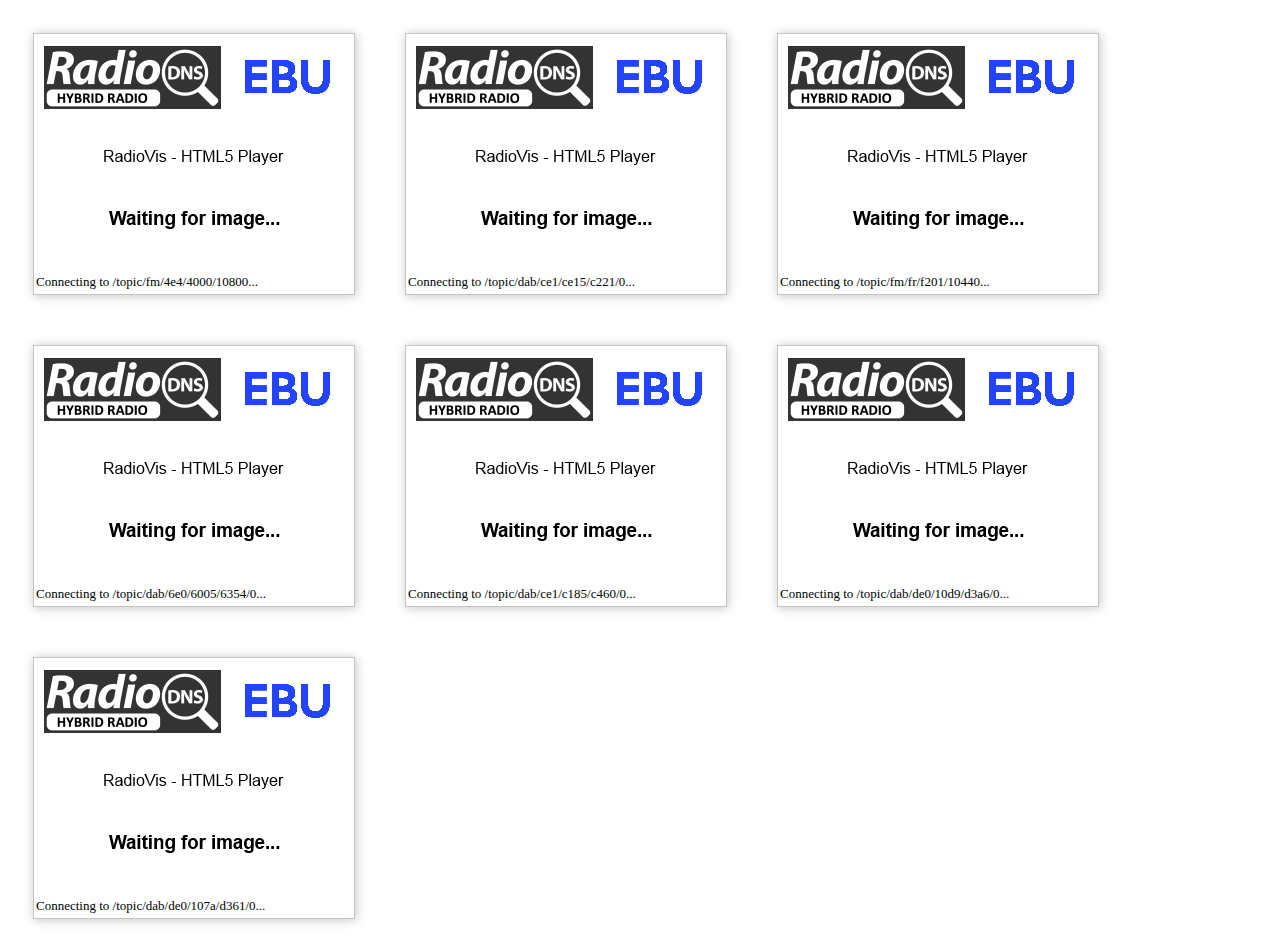
<file: index.html>
<!DOCTYPE html>
<html>
	<head>
		<title>RadioVis HTML5 Player</title>
		<link rel="stylesheet" href="css/style.css">
		<script src="js/radiovis-html5player.js"></script>
	</head>
	<body>
		<vis-frame id="frame1" class="frame fadeIn" topic="/topic/fm/4e4/4000/10800"></vis-frame>
		<vis-frame id="frame2" class="frame fadeIn" topic="/topic/dab/ce1/ce15/c221/0"></vis-frame>
		<vis-frame id="frame3" class="frame fadeIn" topic="/topic/fm/fr/f201/10440"></vis-frame>
		<vis-frame id="frame4" class="frame fadeIn" topic="/topic/dab/6e0/6005/6354/0"></vis-frame>
		<vis-frame id="frame5" class="frame fadeIn" topic="/topic/dab/ce1/c185/c460/0"></vis-frame>
		<vis-frame id="frame6" class="frame fadeIn" topic="/topic/dab/de0/10d9/d3a6/0"></vis-frame>
		<vis-frame id="frame7" class="frame fadeIn" topic="/topic/dab/de0/107a/d361/0"></vis-frame>
	</body>
</html>
</file>
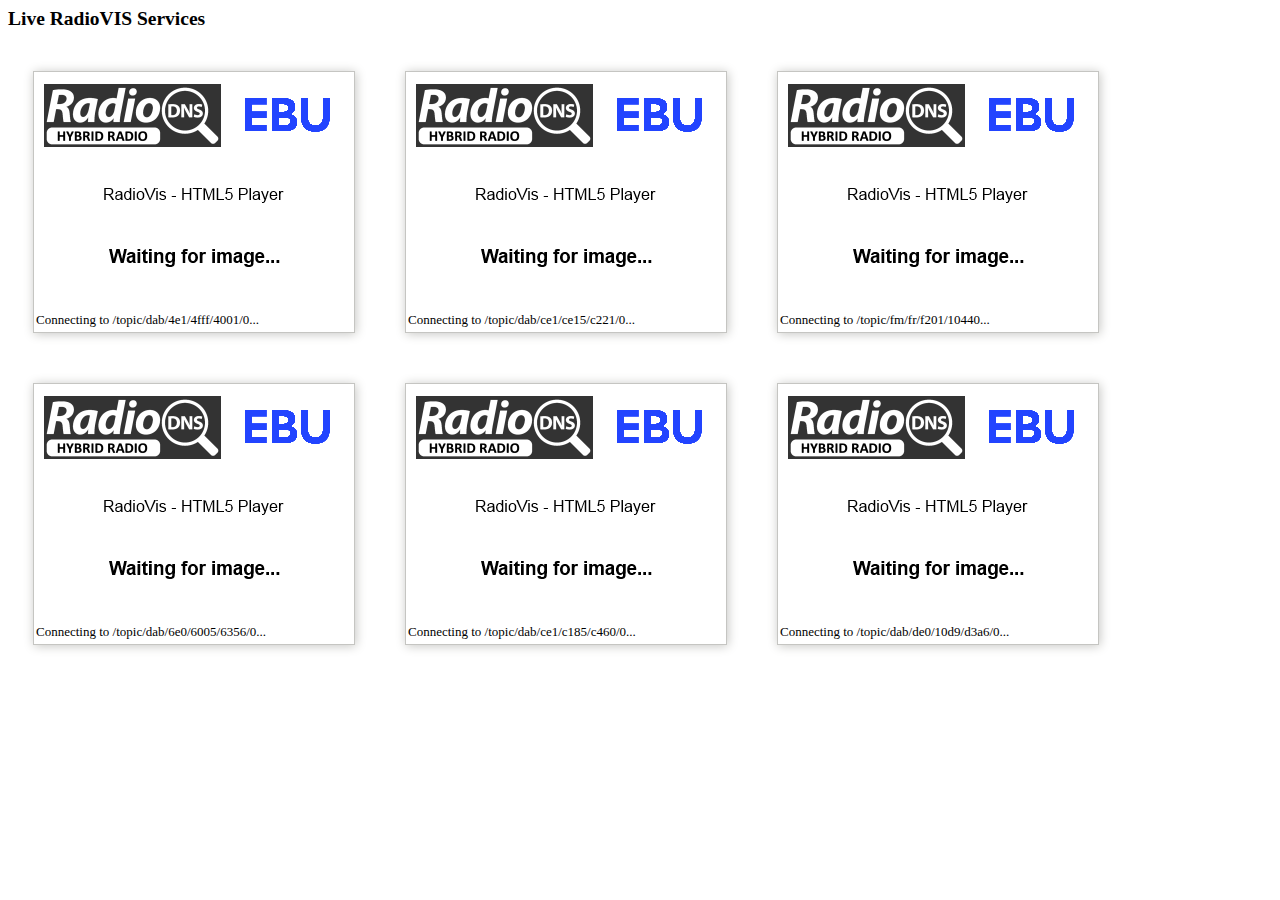
<file: we/index.html>
<html>
	<head>
		<title>RadioVis HTML5 Player</title>
		
		<style>
			body{
				font-family: verdana;
				font-size:13px;
			}

			.radiovis-main {
				border: 1px #C5C5C2 solid;
				box-shadow: 1px 1px 10px 0px #C5C5C2;
			}

			.radiovis-textframe {
				border-top: 1px #C5C5C2 solid;
			}

			.frame {
				float: left;
				margin: 25px;
			}
		</style>

		<link rel="stylesheet" href="css/radiovis-html5player.css">

		<script src="js/jquery-1.10.2.min.js"></script>
		<script src="js/radiovis-html5player.js"></script>
		
	</head>
	<body>
		<script>
				$(document).ready(function(){
					$('#frame1').radiovisplayer('/topic/dab/4e1/4fff/4001/0');
					$('#frame2').radiovisplayer('/topic/dab/ce1/ce15/c221/0');
					$('#frame3').radiovisplayer('/topic/fm/fr/f201/10440');
					$('#frame4').radiovisplayer('/topic/dab/6e0/6005/6356/0');
					$('#frame5').radiovisplayer('/topic/dab/ce1/c185/c460/0');
					$('#frame6').radiovisplayer('/topic/dab/de0/10d9/d3a6/0');

				});
		</script>
		
		<h2>Live RadioVIS Services</h2>

		<div id="frame1" class="frame"></div>
		<div id="frame2" class="frame"></div>
		<div id="frame3" class="frame"></div>
		<div id="frame4" class="frame"></div>
		<div id="frame5" class="frame"></div>
		<div id="frame6" class="frame"></div>


	</body>
</html>
</file>
<file: css/style.css>
:root {
	--fade-in: 1000;
	--fade-out: 1000;
}

.radiovis-mainframe {
	width: 	320px;
	height: 240px;
	overflow: hidden;
}

.radiovis-slideframe {
	clear: both;
}

.radiovis-slideframe div {
	position: absolute;
}

.radiovis-outtertext {
	width: 	320px;
	padding-left: 2px;
	overflow: hidden;
	height: 20px;
    position: relative;
}

.radiovis-main {
	height: 260px;
	width: 320px;
}


.scroll-box {
  width: 100px;
  height: 1.2em;
  
}

.radiovis-innertext {
  position: absolute;
  white-space: nowrap;
}

body{
	font-family: verdana;
	font-size:13px;
}

.radiovis-main {
	border: 1px #C5C5C2 solid;
	box-shadow: 1px 1px 10px 0px #C5C5C2;
}

.radiovis-textframe {
	border-top: 1px #C5C5C2 solid;
}

.frame {
	float: left;
	margin: 25px;
}

.hidden {
	display: none;
}

.fadeIn {
	animation: fadein var(--fade-in) ease 1;
}

.fadeOut {
	animation: fadeout var(--fade-out) ease 1;
}

@keyframes fadein {
	0% { opacity: 0; }
	100% { opacity: 1; }
}

@keyframes fadeout {
	0% { opacity: 1; }
	100% { opacity: 0; }
}
</file>
<file: we/css/radiovis-html5player.css>
.radiovis-mainframe {
	width: 	320px;
	height: 240px;
	overflow: hidden;
}

.radiovis-slideframe {
	clear: both;
}

.radiovis-slideframe div {
	position: absolute;
}

.radiovis-outtertext {
	width: 	320px;
	padding-left: 2px;
	overflow: hidden;
	height: 20px;
    position: relative;
}

.radiovis-main {
	height: 260px;
	width: 320px;
}


.scroll-box {
  width: 100px;
  height: 1.2em;
  
}

.radiovis-innertext {
  position: absolute;
  white-space: nowrap;
}
</file>
